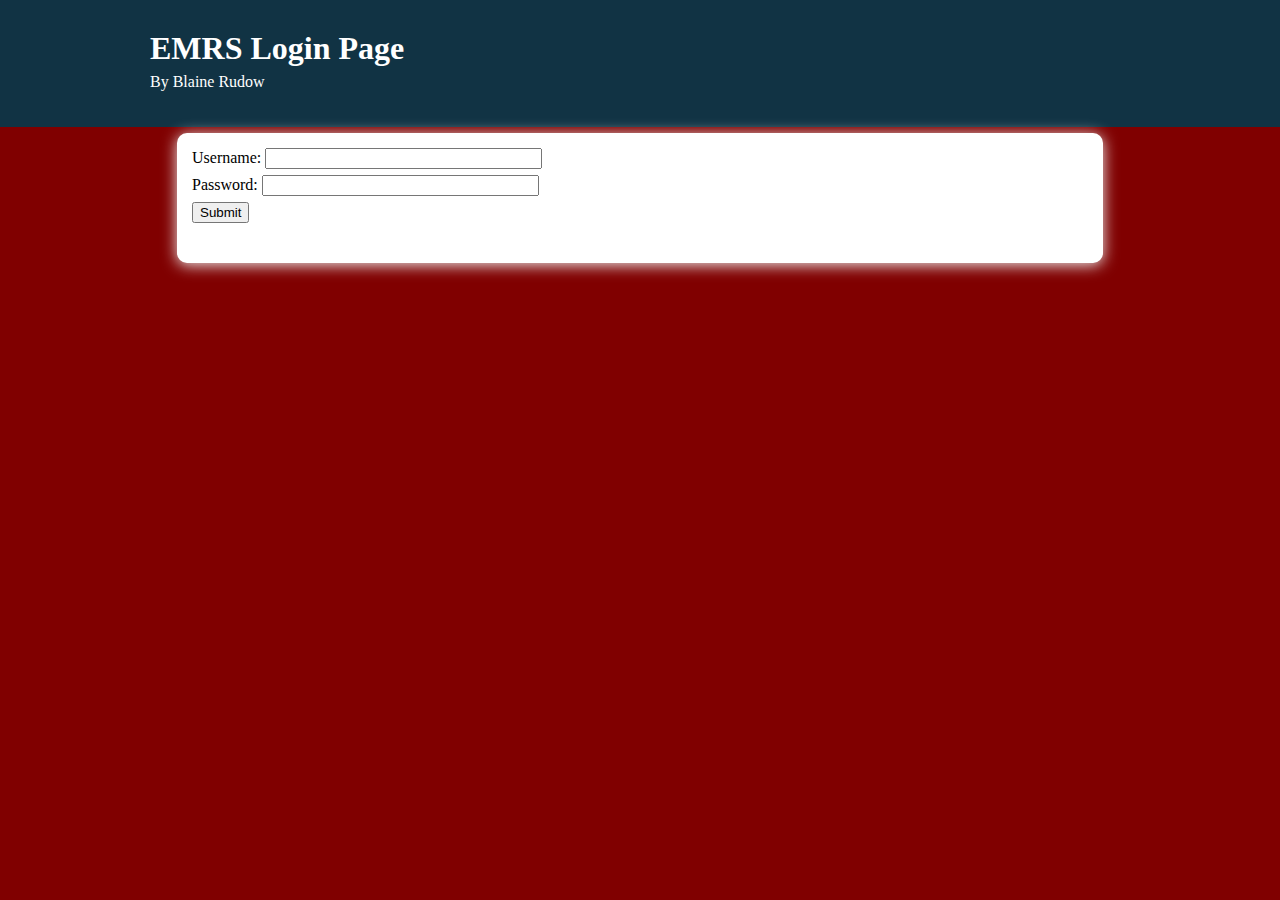
<file: Midterm Demo Project/1_code/index.html>
<!doctype html>
<!--
TITLE: index.html
AUTHOR: Blaine Rudow (BR)
DATE: 2/19/22
-->

<html lang="en">
<head>
<meta charset="UTF-8">
<link rel="stylesheet" type="text/css" href="CSS/login.css">  
<script src="http://ajax.googleapis.com/ajax/libs/jquery/1.7.0/jquery.min.js"></script>
<script src="Javascript/login.js"></script>
<title>Login Page</title>
</head>

<body>
	<header>
		<h1>EMRS Login Page</h1>
		<p>By Blaine Rudow</p>
    </header>
	<div id="cBox">
		<label>Username: <input type="text" name="username" id="uName"></input></label><br>
		<label>Password: <input type="password" name="password" id="uPass"></input></label><br>
		<button id="bLogin" type="button">Submit</button>
	</div>
</body>
</html>
</file>
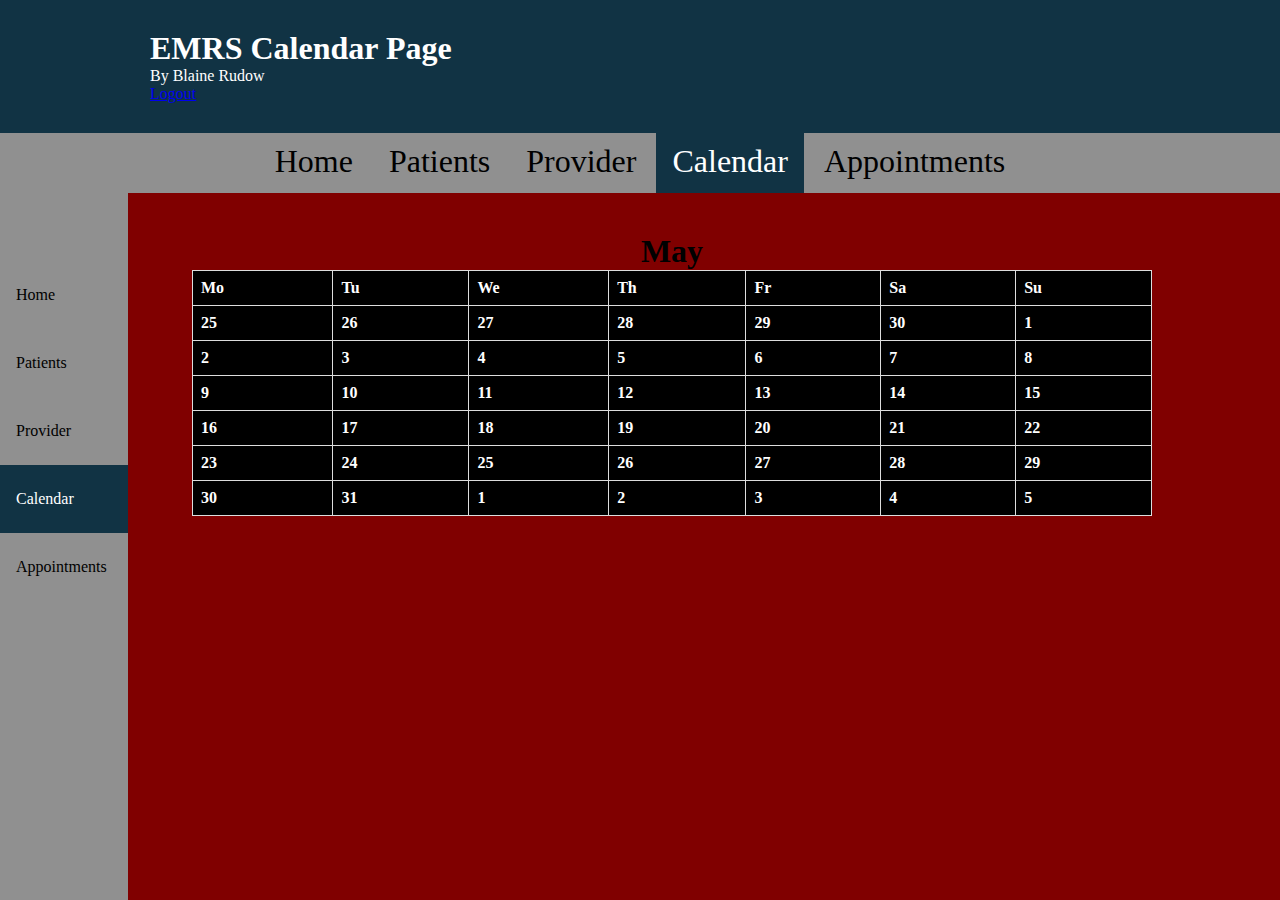
<file: 1_code/calendar.html>
<!doctype html>
<!--
TITLE: calendar.html
AUTHOR: Blaine Rudow (BR)
DATE: 2/19/22
-->

<html lang="en">
<head>
<meta charset="UTF-8">
<link rel="stylesheet" type="text/css" href="CSS/EMR.css">  
<script src="http://ajax.googleapis.com/ajax/libs/jquery/1.7.0/jquery.min.js"></script>
<title>Calendar Page</title>
</head>

<body>
	<header>
		<h1>EMRS Calendar Page</h1>
		<p>By Blaine Rudow</p>
		<a href="index.html" id="logout">Logout</a>
    </header>
	<div id="topNavBar">
		<a href="home.html">Home</a>
		<a href="patient.html">Patients</a>
		<a href="provider.html">Provider</a>
		<a class="active" href="calendar.html">Calendar</a>
		<a href="appointment.html">Appointments</a>
	</div>
	<div id="sideNavBar">
		<ul>
			<li><a href="home.html">Home</a></li>
			<li><a href="patient.html">Patients</a></li>
			<li><a href="provider.html">Provider</a></li>
			<li><a class="active" href="calendar.html">Calendar</a></li>
			<li><a href="appointment.html">Appointments</a></li>
		</ul>
	</div>
	
	<div class="container">
		<div class="calendar">
			<h1>May</h1>
			<table>
				<thead>
					<tr>
						<td>Mo</td>
						<td>Tu</td>
						<td>We</td>
						<td>Th</td>
						<td>Fr</td>
						<td>Sa</td>
						<td>Su</td>
					</tr>
				</thead>
				<tbody>
					<tr>
						<td>25</td>
						<td>26</td>
						<td>27</td>
						<td>28</td>
						<td>29</td>
						<td>30</td>
						<td>1</td>
					</tr>
					<tr>
						<td>2</td>
						<td>3</td>
						<td>4</td>
						<td>5</td>
						<td>6</td>
						<td>7</td>
						<td>8</td>
					</tr>
					<tr>
						<td>9</td>
						<td>10</td>
						<td>11</td>
						<td>12</td>
						<td>13</td>
						<td>14</td>
						<td>15</td>
					</tr>
					<tr>
						<td>16</td>
						<td>17</td>
						<td>18</td>
						<td>19</td>
						<td>20</td>
						<td>21</td>
						<td>22</td>
					</tr>
					<tr>
						<td>23</td>
						<td>24</td>
						<td>25</td>
						<td>26</td>
						<td>27</td>
						<td>28</td>
						<td>29</td>
					</tr>
					<tr>
						<td>30</td>
						<td>31</td>
						<td>1</td>
						<td>2</td>
						<td>3</td>
						<td>4</td>
						<td>5</td>
					</tr>
				</tbody>
			</table>
		</div> 
	</div> 
</body>
</html>
</file>
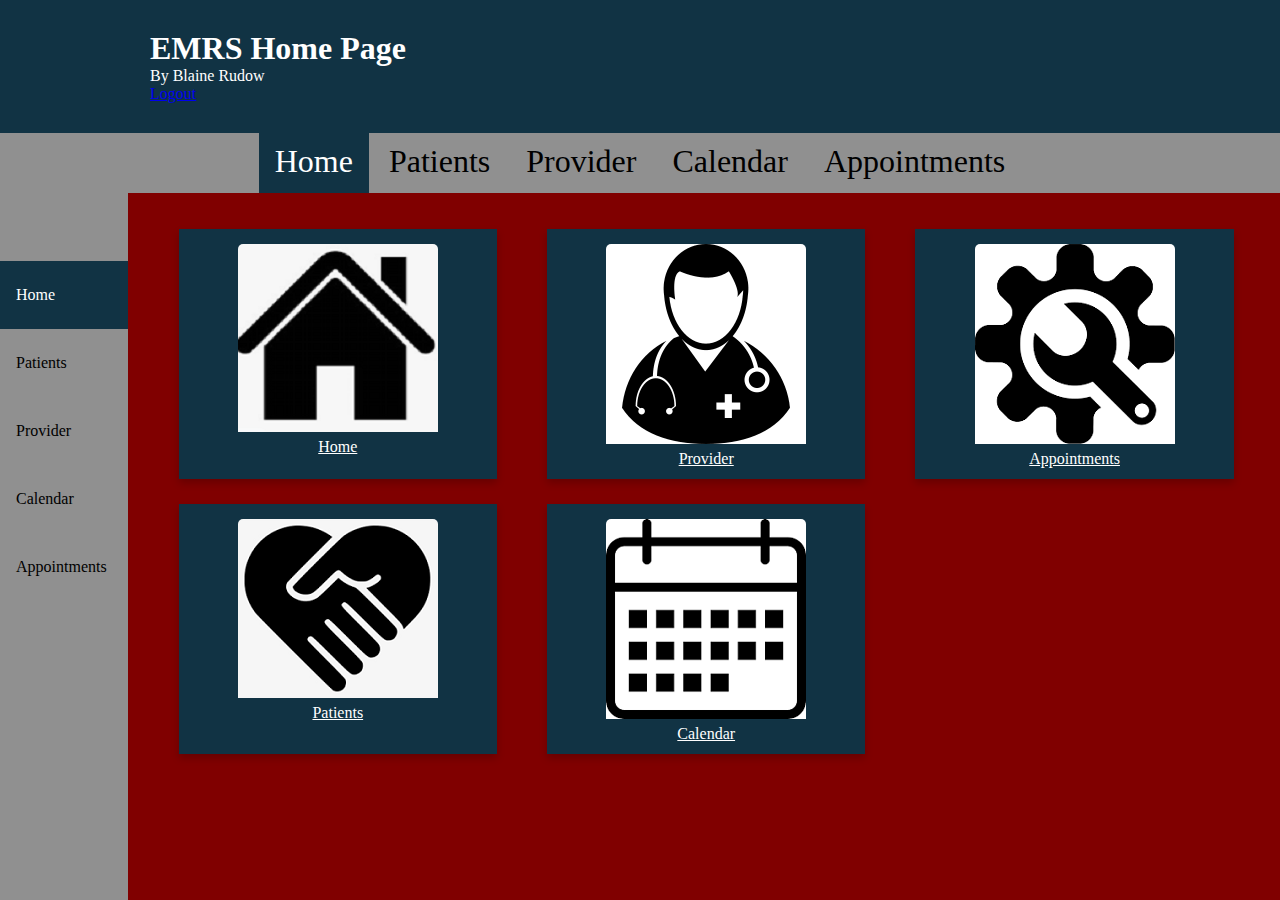
<file: 1_code/home.html>
<!doctype html>
<!--
TITLE: home.html
AUTHOR: Blaine Rudow (BR)
DATE: 2/19/22
-->

<html lang="en">
<head>
<meta charset="UTF-8">
<link rel="stylesheet" type="text/css" href="CSS/EMR.css">  
<script src="http://ajax.googleapis.com/ajax/libs/jquery/1.7.0/jquery.min.js"></script>
<title>Home Page</title>
</head>

<body>
	<header>
		<h1>EMRS Home Page</h1>
		<p>By Blaine Rudow</p>
		<a href="index.html" id="logout">Logout</a>
    </header>
	<div id="topNavBar">
		<a class="active" href="#home">Home</a>
		<a href="patient.html">Patients</a>
		<a href="provider.html">Provider</a>
		<a href="calendar.html">Calendar</a>
		<a href="appointment.html">Appointments</a>
	</div>
	<div id="sideNavBar">
	 <ul>
		<li><a class="active" href="#home">Home</a></li>
		<li><a href="patient.html">Patients</a></li>
		<li><a href="provider.html">Provider</a></li>
		<li><a href="calendar.html">Calendar</a></li>
		<li><a href="appointment.html">Appointments</a></li>
	 </ul>
	</div>
	<div id="main">
		<div id="homeRow1">
			<div id="homeColumn1">
				<div class="card">
					<a href="home.html"><img src="Images/homeIcon.png" alt="Home" ></a>
					<div class="homeContainer">
						<a class="active" href="#home">Home</a>
					</div>
				</div>
				
				<div class="card">
					<a href="patient.html"><img src="Images/patientsIcon.png" alt="Patients" ></a>
					<div class="homeContainer">
						<a href="patient.html">Patients</a>
					</div>
				</div>
			</div>	
			<div id="homeColumn2">
				<div class="card">
					<a href="provider.html"><img src="Images/providerIcon.png" alt="Provider" ></a>
					<div class="homeContainer">
						<a href="provider.html">Provider</a>
					</div>
				</div>
				
				<div class="card">
					<a href="calendar.html"><img src="Images/calendarIcon.png" alt="Calendar" ></a>
					<div class="homeContainer">
						<a href="calendar.html">Calendar</a>
					</div>
				</div>
			</div>
			<div id="homeColumn3">
				<div class="card">
					<a href="appointment.html"><img src="Images/settingsIcon.png" alt="appointment"></a>
					<div class="homeContainer">
						<a href="appointment.html">Appointments</a>
					</div>
				</div>
			</div>
		</div>
	</div>
</body>
</html>
</file>
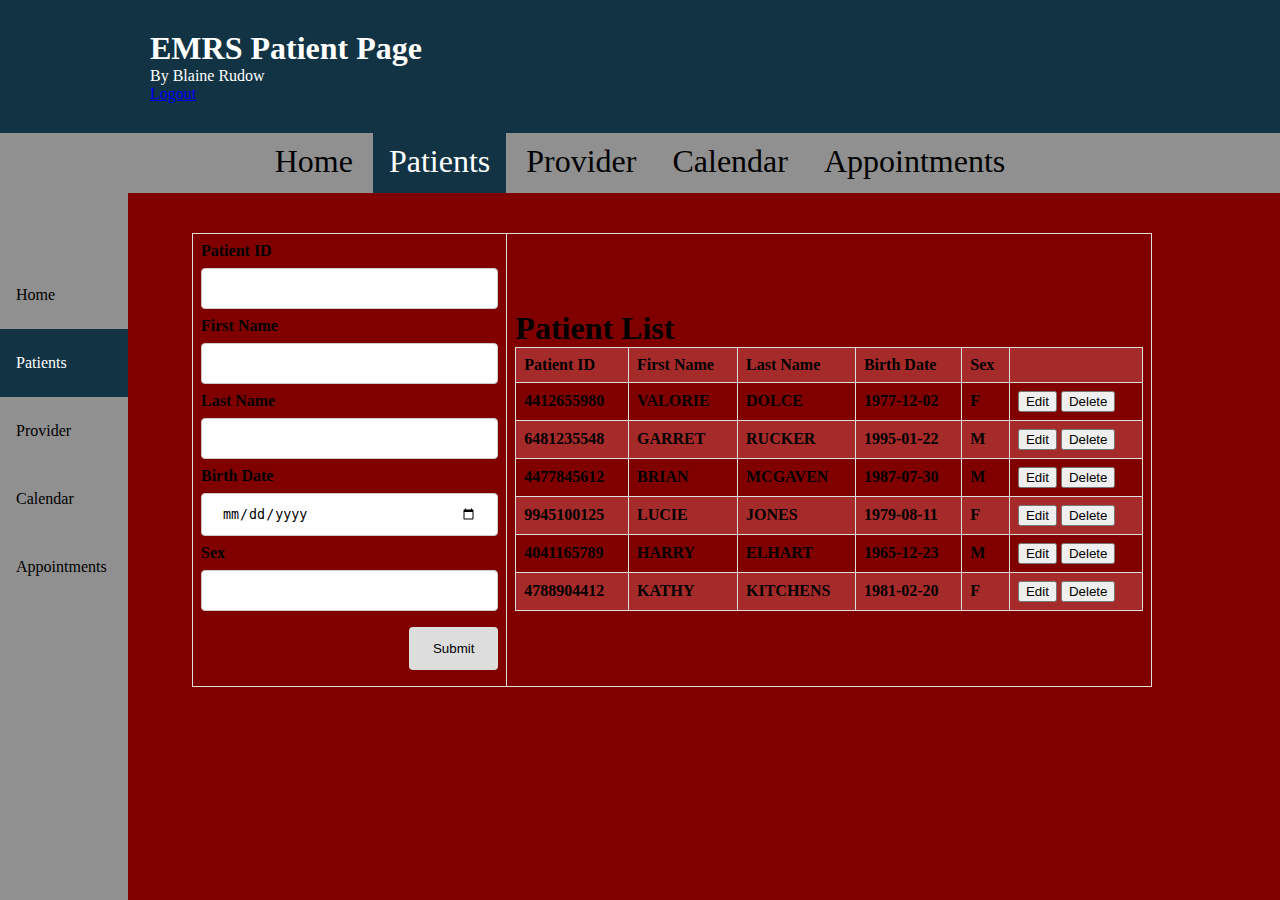
<file: 1_code/patient.html>
<!doctype html>
<!--
TITLE: patient.html
AUTHOR: Blaine Rudow (BR)
DATE: 2/19/22
-->

<html lang="en">
<head>
<meta charset="UTF-8">
<link rel="stylesheet" type="text/css" href="CSS/EMR.css">  
<script src="http://ajax.googleapis.com/ajax/libs/jquery/1.7.0/jquery.min.js"></script>
<title>Patient Page</title>
</head>

<body>
	<header>
		<h1>EMRS Patient Page</h1>
		<p>By Blaine Rudow</p>
		<a href="index.html" id="logout">Logout</a>
    </header>
	<div id="topNavBar">
		<a href="home.html">Home</a>
		<a class="active" href="patient.html">Patients</a>
		<a href="provider.html">Provider</a>
		<a href="calendar.html">Calendar</a>
		<a href="appointment.html">Appointments</a>
	</div>
	<div id="sideNavBar">
		<ul>
			<li><a  href="home.html">Home</a></li>
			<li><a class="active" href="patient.html">Patients</a></li>
			<li><a href="provider.html">Provider</a></li>
			<li><a href="calendar.html">Calendar</a></li>
			<li><a href="appointment.html">Appointments</a></li>
		</ul>
	</div>
	<div id="patientMain">
		<table id="patientTable">
			<td id="inputTD">
				<form onsubmit="event.preventDefault();onFormSubmit();" autocomplete="off">
					<div>
						<label>Patient ID</label>
						<input type="text" name="PatientID" id="patientID">
					</div>
					<div>
						<label>First Name</label>
						<input type="text" name="FirstName" id="firstName">
					</div>
					<div>
						<label>Last Name</label>
						<input type="text" name="lastName" id="lastName">
					</div>
					<div>
						<label>Birth Date</label>
						<input type="date" name="BirthDate" id="birthDate">
					</div>
					<div>
						<label>Sex</label>
						<input type="text" name="Sex" id="sex">
					</div>
					<div class="form-action-buttons">
						<input type="submit" value="Submit">
					</div>
				</form>
			</td>
			<td id="outputTD">
				<h1>Patient List</h1>
				<table class="list" id="patientList">
					<thead>
						<tr>
							<th>Patient ID</th>
							<th>First Name</th>
							<th>Last Name</th>
							<th>Birth Date</th>
							<th>Sex</th>
							<th></th>
						</tr>
					</thead>
					<tbody>
						<tr>
							<td>4412655980</td>
							<td>VALORIE</td>
							<td>DOLCE</td>
							<td>1977-12-02</td>
							<td>F</td>
							<td>
								<button onclick="onEdit(this)">Edit</button> 
								<button onclick="onDelete(this)">Delete</button>
							</td>
						</tr>
						<tr>
							<td>6481235548</td>
							<td>GARRET</td>
							<td>RUCKER</td>
							<td>1995-01-22</td>
							<td>M</td>
							<td>
								<button onclick="onEdit(this)">Edit</button> 
								<button onclick="onDelete(this)">Delete</button>
							</td>
						</tr>
						<tr>
							<td>4477845612</td>
							<td>BRIAN</td>
							<td>MCGAVEN</td>
							<td>1987-07-30</td>
							<td>M</td>
							<td>
								<button onclick="onEdit(this)">Edit</button> 
								<button onclick="onDelete(this)">Delete</button>
							</td>
						</tr>
						<tr>
							<td>9945100125</td>
							<td>LUCIE</td>
							<td>JONES</td>
							<td>1979-08-11</td>
							<td>F</td>
							<td>
								<button onclick="onEdit(this)">Edit</button> 
								<button onclick="onDelete(this)">Delete</button>
							</td>
						</tr>
						<tr>
							<td>4041165789</td>
							<td>HARRY</td>
							<td>ELHART</td>
							<td>1965-12-23</td>
							<td>M</td>
							<td>
								<button onclick="onEdit(this)">Edit</button> 
								<button onclick="onDelete(this)">Delete</button>
							</td>
						</tr>
						<tr>
							<td>4788904412</td>
							<td>KATHY</td>
							<td>KITCHENS</td>
							<td>1981-02-20</td>
							<td>F</td>
							<td>
								<button onclick="onEdit(this)">Edit</button> 
								<button onclick="onDelete(this)">Delete</button>
							</td>
						</tr>
					</tbody>
				</table>
			</td>
		</table>
	</div>
	<script src="Javascript/patient.js"></script>
</body>
</html>
</file>
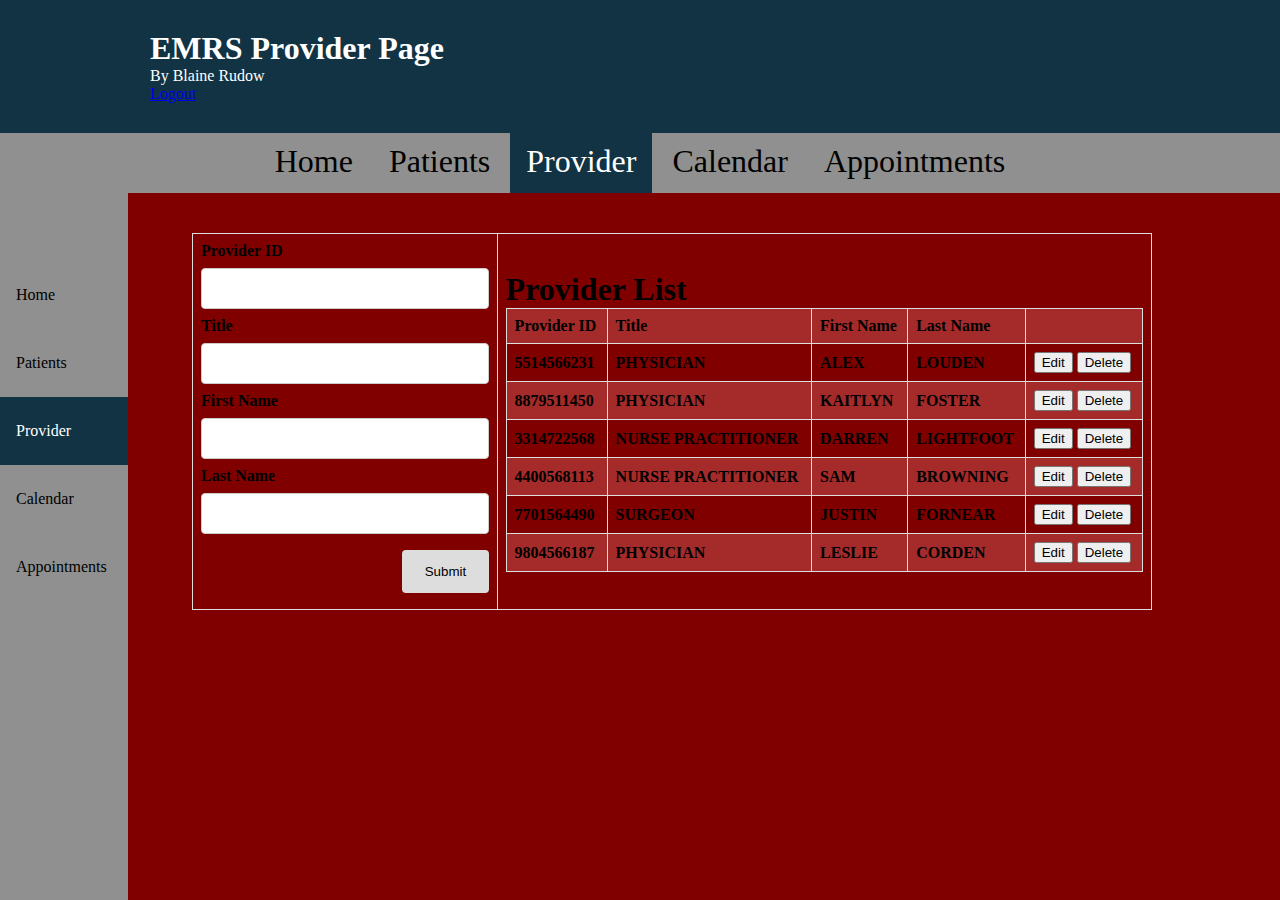
<file: 1_code/provider.html>
<!doctype html>
<!--
TITLE: provider.html
AUTHOR: Blaine Rudow (BR)
DATE: 2/19/22
-->

<html lang="en">
<head>
<meta charset="UTF-8">
<link rel="stylesheet" type="text/css" href="CSS/EMR.css">  
<script src="http://ajax.googleapis.com/ajax/libs/jquery/1.7.0/jquery.min.js"></script>

<title>EMRS Provider Page</title>
</head>

<body>
	<header>
		<h1>EMRS Provider Page</h1>
		<p>By Blaine Rudow</p>
		<a href="index.html" id="logout">Logout</a>
    </header>
	<div id="topNavBar">
		<a href="home.html">Home</a>
		<a href="patient.html">Patients</a>
		<a class="active" href="#provider">Provider</a>
		<a href="calendar.html">Calendar</a>
		<a href="appointment.html">Appointments</a>
	</div>
	<div id="sideNavBar">
		<ul>
			<li><a href="home.html">Home</a></li>
			<li><a href="patient.html">Patients</a></li>
			<li><a class="active" href="#provider">Provider</a></li>
			<li><a href="calendar.html">Calendar</a></li>
			<li><a href="appointment.html">Appointments</a></li>
		</ul>
	</div>
	
	<div id="providerMain">
		<table id="providerTable">
			<td id="inputTD">
				<form onsubmit="event.preventDefault();onFormSubmit();" autocomplete="off">
					<div>
						<label>Provider ID</label>
						<input type="text" name="Provider ID" id="providerID">
					</div>
					<div>
						<label>Title</label>
						<input type="text" name="Title" id="title">
					</div>
					<div>
						<label>First Name</label>
						<input type="text" name="FirstName" id="firstName">
					</div>
					<div>
						<label>Last Name</label>
						<input type="text" name="lastName" id="lastName">
					</div>
					<div class="form-action-buttons">
						<input type="submit" value="Submit">
					</div>
				</form>
			</td>
			<td id="outputTD">
				<h1>Provider List</h1>
				<table class="list" id="patientList">
					<thead>
						<tr>
							<th>Provider ID</th>
							<th>Title</th>
							<th>First Name</th>
							<th>Last Name</th>
							<th></th>
						</tr>
					</thead>
					<tbody>
						<tr>
							<td>5514566231</td>
							<td>PHYSICIAN</td>
							<td>ALEX</td>
							<td>LOUDEN</td>
							<td>
								<button onclick="onEdit(this)">Edit</button> 
								<button onclick="onDelete(this)">Delete</button>
							</td>
						</tr>
						<tr>
							<td>8879511450</td>
							<td>PHYSICIAN</td>
							<td>KAITLYN</td>
							<td>FOSTER</td>
							<td>
								<button onclick="onEdit(this)">Edit</button> 
								<button onclick="onDelete(this)">Delete</button>
							</td>
						</tr>
						<tr>
							<td>3314722568</td>
							<td>NURSE PRACTITIONER</td>
							<td>DARREN</td>
							<td>LIGHTFOOT</td>
							<td>
								<button onclick="onEdit(this)">Edit</button> 
								<button onclick="onDelete(this)">Delete</button>
							</td>
						</tr>
						<tr>
							<td>4400568113</td>
							<td>NURSE PRACTITIONER</td>
							<td>SAM</td>
							<td>BROWNING</td>
							<td>
								<button onclick="onEdit(this)">Edit</button> 
								<button onclick="onDelete(this)">Delete</button>
							</td>
						</tr>
						<tr>
							<td>7701564490</td>
							<td>SURGEON</td>
							<td>JUSTIN</td>
							<td>FORNEAR</td>
							<td>
								<button onclick="onEdit(this)">Edit</button> 
								<button onclick="onDelete(this)">Delete</button>
							</td>
						</tr>
						<tr>
							<td>9804566187</td>
							<td>PHYSICIAN</td>
							<td>LESLIE</td>
							<td>CORDEN</td>
							<td>
								<button onclick="onEdit(this)">Edit</button> 
								<button onclick="onDelete(this)">Delete</button>
							</td>
						</tr>
					</tbody>
				</table>
			</td>
		</table>
	</div>
	<script src="Javascript/provider.js"></script>
</body>
</html>
</file>
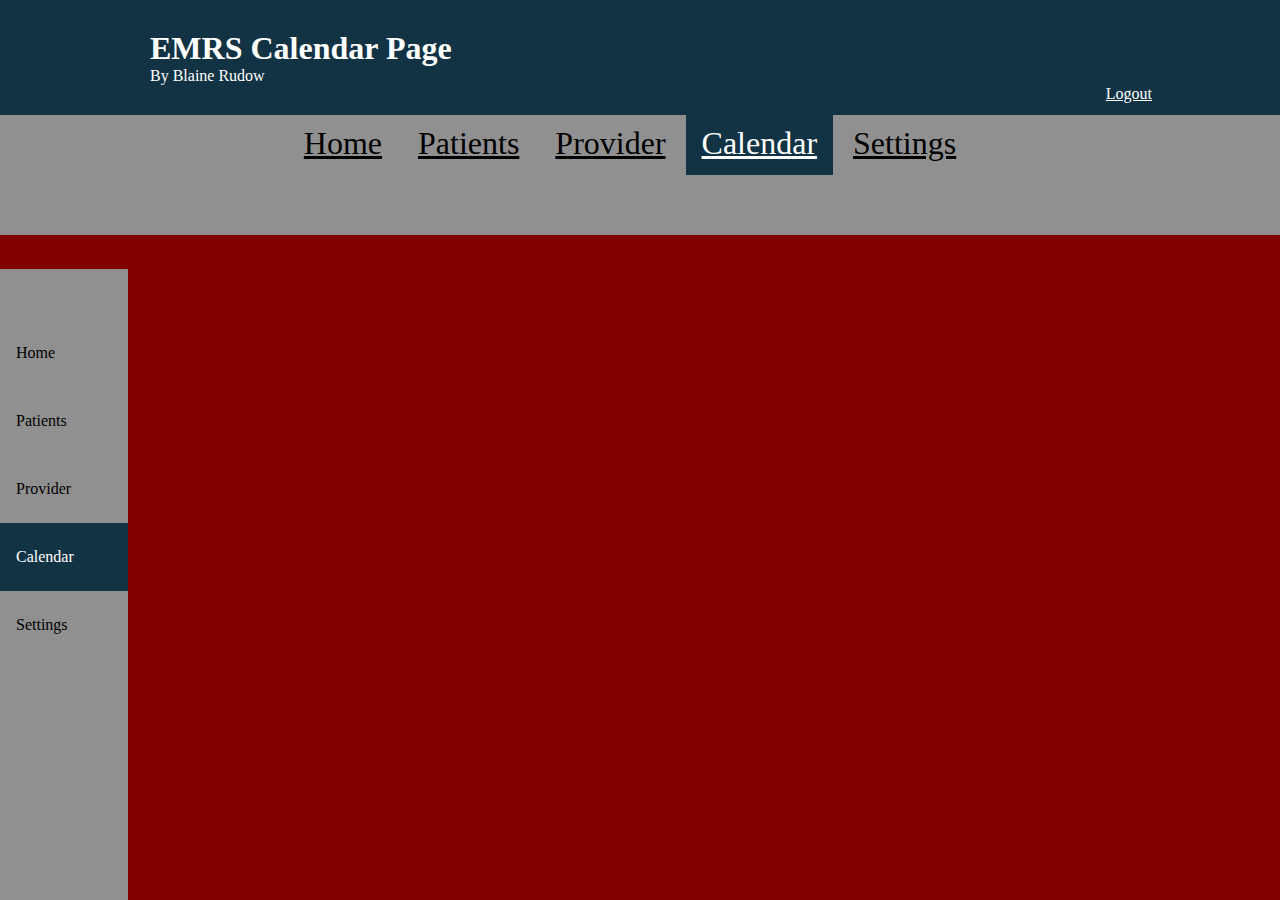
<file: Midterm Demo Project/1_code/calendar.html>
<!doctype html>
<!--
TITLE: calendar.html
AUTHOR: Blaine Rudow (BR)
DATE: 2/19/22
-->

<html lang="en">
<head>
<meta charset="UTF-8">
<link rel="stylesheet" type="text/css" href="CSS/calendar.css">  
<script src="http://ajax.googleapis.com/ajax/libs/jquery/1.7.0/jquery.min.js"></script>
<script src="Javascript/home.js"></script>
<title>Calendar Page</title>
</head>

<body>
	<header>
		<h1>EMRS Calendar Page</h1>
		<p>By Blaine Rudow</p>
		<a href="index.html" id="logout">Logout</a>
    </header>
	<div id="topNavBar">
		<a href="home.html">Home</a>
		<a href="patient.html">Patients</a>
		<a href="provider.html">Provider</a>
		<a class="active" href="calendar.html">Calendar</a>
		<a href="settings.html">Settings</a>
	</div>
	<div id="sideNavBar">
	 <ul>
		<li><a href="home.html">Home</a></li>
		<li><a href="patient.html">Patients</a></li>
		<li><a href="provider.html">Provider</a></li>
		<li><a class="active" href="calendar.html">Calendar</a></li>
		<li><a href="settings.html">Settings</a></li>
	 </ul>
	</div>
</body>
</html>
</file>
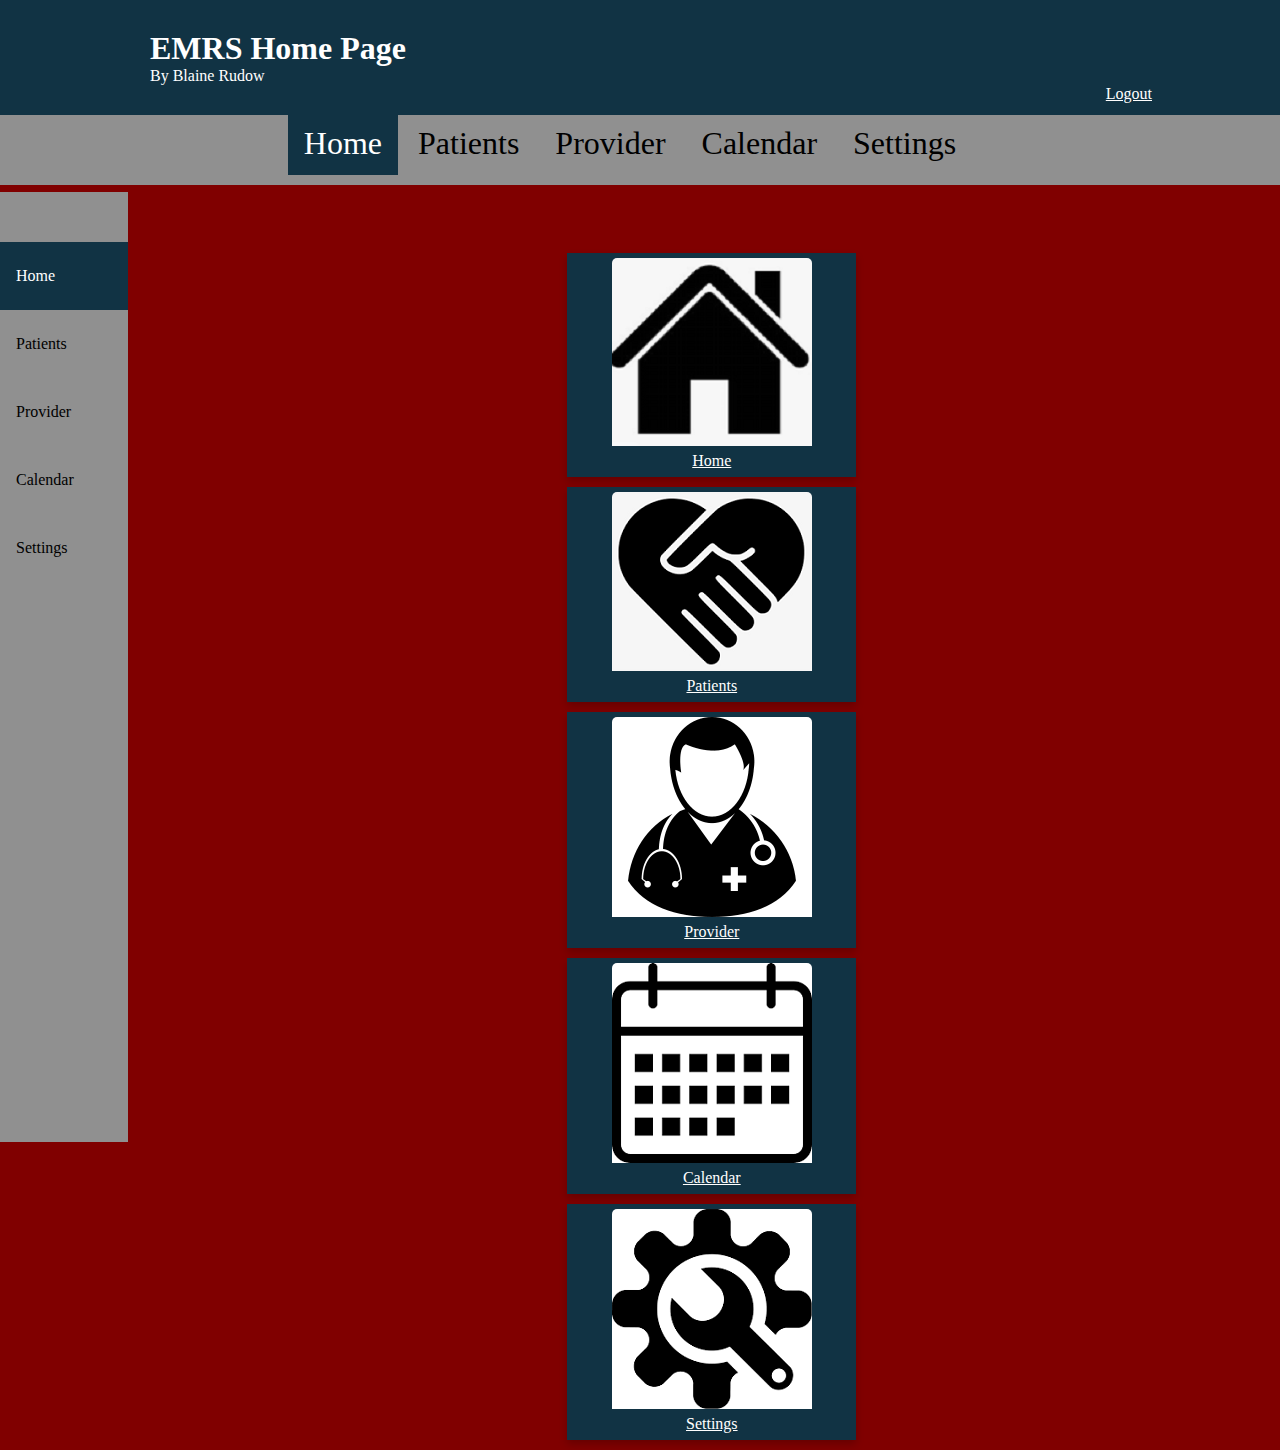
<file: Midterm Demo Project/1_code/home.html>
<!doctype html>
<!--
TITLE: home.html
AUTHOR: Blaine Rudow (BR)
DATE: 2/19/22
-->

<html lang="en">
<head>
<meta charset="UTF-8">
<link rel="stylesheet" type="text/css" href="CSS/home.css">  
<script src="http://ajax.googleapis.com/ajax/libs/jquery/1.7.0/jquery.min.js"></script>
<script src="Javascript/home.js"></script>
<title>Home Page</title>
</head>

<body>
	<header>
		<h1>EMRS Home Page</h1>
		<p>By Blaine Rudow</p>
		<a href="index.html" id="logout">Logout</a>
    </header>
	<div id="topNavBar">
		<a class="active" href="#home">Home</a>
		<a href="patient.html">Patients</a>
		<a href="provider.html">Provider</a>
		<a href="calendar.html">Calendar</a>
		<a href="settings.html">Settings</a>
	</div>
	<div id="sideNavBar">
	 <ul>
		<li><a class="active" href="#home">Home</a></li>
		<li><a href="patient.html">Patients</a></li>
		<li><a href="provider.html">Provider</a></li>
		<li><a href="calendar.html">Calendar</a></li>
		<li><a href="settings.html">Settings</a></li>
	 </ul>
	</div>
	<div id="main">
	
		<div class="card">
			<a href="home.html"><img src="Images/homeIcon.png" alt="Home" ></a>
			<div class="container">
				<a class="active" href="#home">Home</a>
			</div>
		</div>
		
		<div class="card">
			<a href="patient.html"><img src="Images/patientsIcon.png" alt="Patients" ></a>
			<div class="container">
				<a href="patient.html">Patients</a>
			</div>
		</div>
		
		<div class="card">
			<a href="provider.html"><img src="Images/providerIcon.png" alt="Provider" ></a>
			<div class="container">
				<a href="provider.html">Provider</a>
			</div>
		</div>
		
		<div class="card">
			<a href="calendar.html"><img src="Images/calendarIcon.png" alt="Calendar" ></a>
			<div class="container">
				<a href="calendar.html">Calendar</a>
			</div>
		</div>
		
		<div class="card">
			<a href="settings.html"><img src="Images/settingsIcon.png" alt="Settings"></a>
			<div class="container">
				<a href="settings.html">Settings</a>
			</div>
		</div>
	</div>
</body>
</html>
</file>
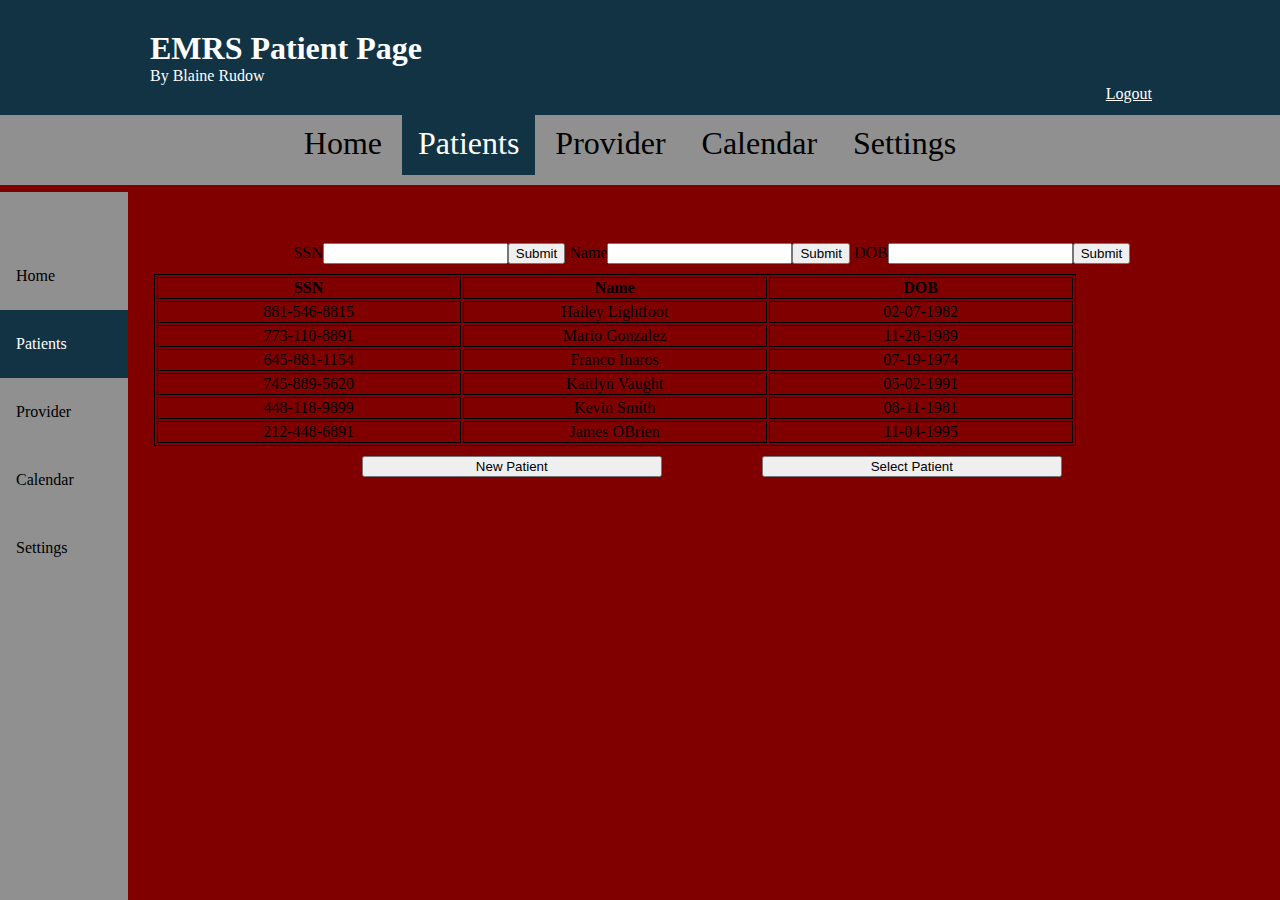
<file: Midterm Demo Project/1_code/patient.html>
<!doctype html>
<!--
TITLE: patient.html
AUTHOR: Blaine Rudow (BR)
DATE: 2/19/22
-->

<html lang="en">
<head>
<meta charset="UTF-8">
<link rel="stylesheet" type="text/css" href="CSS/patient.css">  
<script src="http://ajax.googleapis.com/ajax/libs/jquery/1.7.0/jquery.min.js"></script>
<script src="Javascript/home.js"></script>
<title>Patient Page</title>
</head>

<body>
	<header>
		<h1>EMRS Patient Page</h1>
		<p>By Blaine Rudow</p>
		<a href="index.html" id="logout">Logout</a>
    </header>
	<div id="topNavBar">
		<a href="home.html">Home</a>
		<a class="active" href="patient.html">Patients</a>
		<a href="provider.html">Provider</a>
		<a href="calendar.html">Calendar</a>
		<a href="settings.html">Settings</a>
	</div>
	<div id="sideNavBar">
		<ul>
			<li><a  href="home.html">Home</a></li>
			<li><a class="active" href="patient.html">Patients</a></li>
			<li><a href="provider.html">Provider</a></li>
			<li><a href="calendar.html">Calendar</a></li>
			<li><a href="settings.html">Settings</a></li>
		</ul>
	</div>
	<div id="main">
		<form>
			<label>SSN<input type="text"></input></label><input type="submit"></input>
			<label>Name<input type="text"></input></label><input type="submit"></input>
			<label>DOB<input type="text"></input></label><input type="submit"></input>
		</form>
		
		<table>
			<tr>
				<th>SSN</th>
				<th>Name</th>
				<th>DOB</th>
			</tr>
			<tr>
				<td>881-546-8815</td>
				<td>Hailey Lightfoot</td>
				<td>02-07-1982</td>
				
			</tr>
			<tr>
				<td>773-110-8891</td>
				<td>Mario Gonzalez</td>
				<td>11-28-1989</td>
			</tr>
			<tr>
				<td>645-881-1154</td>
				<td>Franco Inaros</td>
				<td>07-19-1974</td>
			</tr>
			<tr>
				<td>745-889-5620</td>
				<td>Kaitlyn Vaught</td>
				<td>05-02-1991</td>
			</tr>
			<tr>
				<td>448-118-9899</td>
				<td>Kevin Smith</td>
				<td>08-11-1981</td>
			</tr>
			<tr>
				<td>212-448-6891</td>
				<td>James OBrien</td>
				<td>11-04-1995</td>
			</tr>
		</table>
		
		<button>New Patient</input>
		<button>Select Patient</input>
	</div>
</body>
</html>
</file>
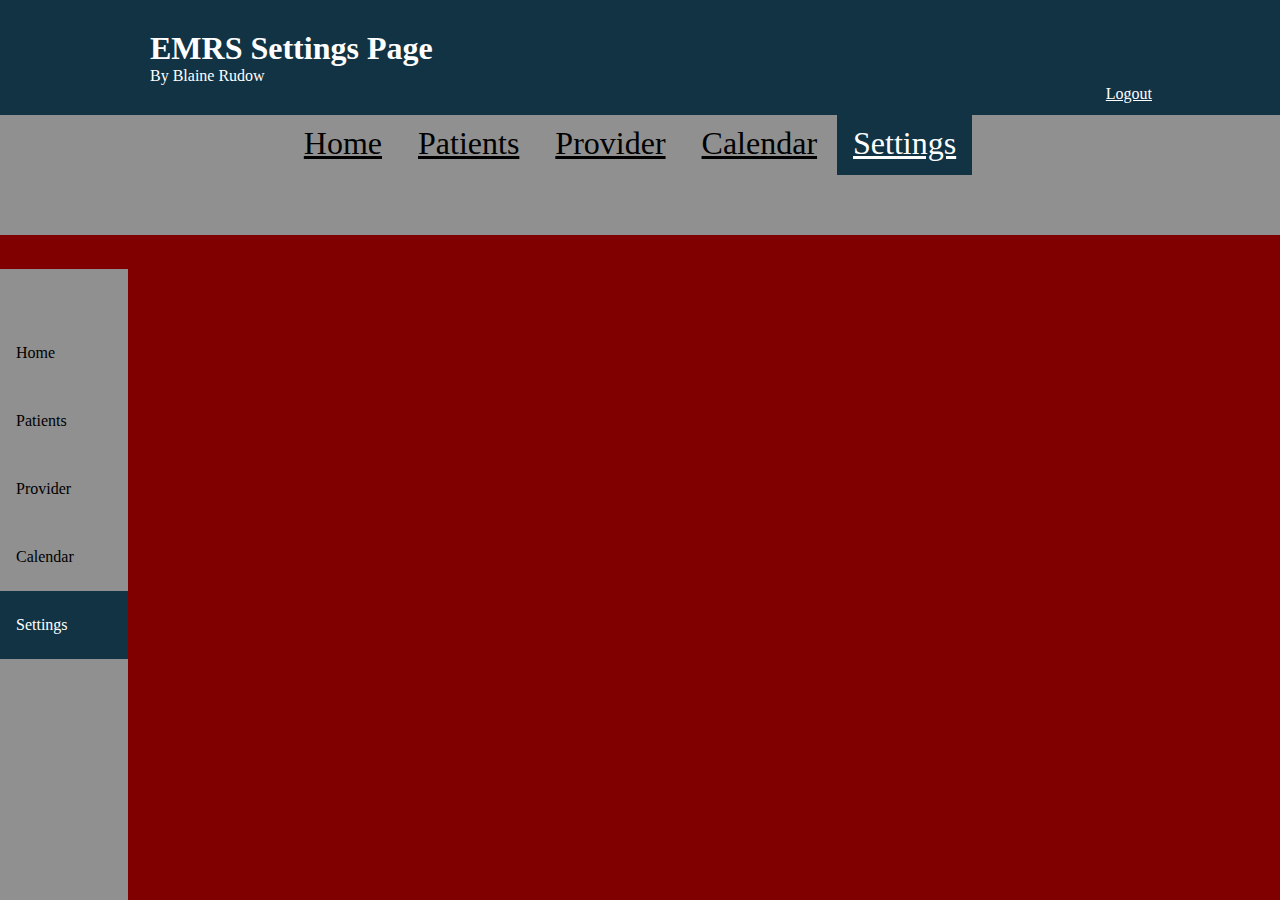
<file: Midterm Demo Project/1_code/settings.html>
<!doctype html>
<!--
TITLE: settings.html
AUTHOR: Blaine Rudow (BR)
DATE: 2/19/22
-->

<html lang="en">
<head>
<meta charset="UTF-8">
<link rel="stylesheet" type="text/css" href="CSS/settings.css">  
<script src="http://ajax.googleapis.com/ajax/libs/jquery/1.7.0/jquery.min.js"></script>
<script src="Javascript/home.js"></script>
<title>Settings Page</title>
</head>

<body>
	<header>
		<h1>EMRS Settings Page</h1>
		<p>By Blaine Rudow</p>
		<a href="index.html" id="logout">Logout</a>
    </header>
	<div id="topNavBar">
		<a href="home.html">Home</a>
		<a href="patient.html">Patients</a>
		<a href="provider.html">Provider</a>
		<a href="calendar.html">Calendar</a>
		<a class="active" href="settings.html">Settings</a>
	</div>
	<div id="sideNavBar">
	 <ul>
		<li><a href="home.html">Home</a></li>
		<li><a href="patient.html">Patients</a></li>
		<li><a href="provider.html">Provider</a></li>
		<li><a href="calendar.html">Calendar</a></li>
		<li><a class="active" href="settings.html">Settings</a></li>
	 </ul>
	</div>
</body>
</html>
</file>
<file: Midterm Demo Project/1_code/CSS/login.css>
/* 
TITLE: login.css
AUTHOR: Blaine Rudow
DATE: 2/19/22
*/
*{
	margin:0 0 6px;
}
header{
	text-align:left;
	color:white;
	background-color:#134;
	padding:30px 150px;
}
body {
	background-color: #800000;	
}
input{
	width: 30%;
}

button:hover {
  opacity: 0.8;
}

#cBox{			
	width: 70%;
	margin: 0 auto;
	box-shadow: 0 2px 15px #EEE;
	min-height: 100px;
	padding: 15px;
	border-radius: 10px;
	background-color: white;
}
</file>
<file: 1_code/CSS/EMR.css>
/* 
TITLE: home.css
AUTHOR: Blaine Rudow
DATE: 2/19/22
*/
*{
	margin:0 0 0px;
}
header{
	text-align:left;
	color:white;
	background-color:#134;
	padding:30px 150px;
}
body {
	background-color: #800000;	
}
/* Top Nav Bar --------------------------------------------------*/
#topNavBar{
	width: 100%;
	min-height: 50px;
	padding-top: 10px; 
	background-color: #909090;
	text-align: center;	
	position: absolute;
	right: 0px;
}
#topNavBar a {
	color: black;
	text-align: center;
	padding: 14px 16px;
	width: 100%;
	font-size: 200%;
	text-decoration: none;
  
}
#topNavBar a:hover {
  background-color: #555;
  color: white;
}
#topNavBar a.active {
  background-color: #134;
  color: white;
}
/* Top Nav Bar End--------------------------------------------------*/

/* Side Nav Bar--------------------------------------------------*/
#sideNavBar {
	padding-top: 0%;	
}
#sideNavBar ul{
	list-style-type: none;
	margin: 0;
	padding: 0;
	width: 10%;
	background-color: #909090;
	height: 100%; /* Full height */
	position: fixed; /* Make it stick, even on scroll */
	overflow: auto;
	padding-top: 10%;
}
li a {
  display: block;
  color: #000;
  padding: 25px 16px;
  text-decoration: none;
}
li a:hover {
  background-color: #555;
  color: white;
}
#sideNavBar a.active {
  background-color: #134;
  color: white;
}
/* Side Nav Bar End--------------------------------------------------*/


/*----------------Home Page------------------------------------------*/
#main{
	padding-top: 4%;
	padding-left: 12%;
	text-align: center;
	margin-right: 10px;	
}
.card {
  /* Add shadows to create the "card" effect */
  margin: 25px;
  box-shadow: 0 4px 8px 0 rgba(0,0,0,0.2);
  transition: 0.3s;
  background-color: #134;
  padding: 5px;
  color: white;
  height: 240px;
  min-width: 240px;
  margin-bottom: 0;
}
#homeColumn1, #homeColumn2, #homeColumn3{
	float: left; 
	width: 33%;
	min-width: 240px;
	margin-top: 20px;
}
/* On mouse-over, add a deeper shadow */
.card:hover {
  box-shadow: 0 8px 16px 0 rgba(0,0,0,0.2);
}

/* Add some padding inside the card container */
.homeContainer {
  padding: 2px 16px;
}
.card a{
	color: white;
}
.card img{
	border-radius: 5px 5px 0 0;
	margin-top: 10px;
}
/*----------------End Home Page------------------------------------------*/


/* ----------------Patients CSS----------------------------------------- */
table, th, td {
	border: 1px solid;
}
input{
	margin-bottom:10px;
}
button:hover{
	background-color: blue;
	color: white;
}
#patientMain{
	margin-left: 15%;
	margin-top: 100px;
	margin-right: 10%;
}
body > table{
	width: 80%;
}
table{
	border-collapse: collapse;
}
table.list{
	width: 100%;
}
td, th{
	border: 1px solid #dddddd;
	text-align: left;
	padding: 8px;
	font-weight: bold;
}
tr:nth-child(even),table.list thead>tr{
	background-color: #A52A2A;
}
input[type=text], input[type=number], input[type=date] {
	width: 100%;
	padding: 12px 20px;
	margin: 8px 0;
	display: inline-block;
	border: 1px solid #ccc;
	border-radius: 4px;
	box-sizing: border-box;
}
input[type=submit]{
	width: 30%;
	background-color: #ddd;
	color: black;
	padding:14px 20px;
	margin: 8px 0;
	border: none;
	border-radius: 4px;
	cursor: pointer;
}
input[type=submit]:hover {
	background-color: blue;
	color: white;
}
form div.form-action-buttons{
	text-align: right;
}
#employeeList{
	width: 100%;
}
#inputTD{
	width: 400px;
	min-width: 250px;
}
#outputTD{
	width: 1000px;
	min-width: 100%;
}
/*---------------------------------------- End Patients CSS-------------------------------- */


/*------------------------------- Provider CSS ---------------------------------------------*/
#providerMain{
	margin-left: 15%;
	margin-top: 100px;
	margin-right: 10%;
}
/*------------------------------- End Provider CSS------------------------------------------- */

/*------------------------------- Calendar CSS ---------------------------------------------*/
.container{
	margin-left: 15%;
	margin-top: 100px;
	margin-right: 10%;
}
.calendar h1{
	text-align: center;	
}
.calendar td{
	width: 1000px;
	background-color: black;
	color: white;
}
/*------------------------------- End Calendar CSS------------------------------------------- */

/*------------------------------- Appointment CSS ---------------------------------------------*/
#appointmentMain{
	margin-left: 15%;
	margin-top: 100px;
	margin-right: 10%;
}
/*------------------------------- End Appointment CSS------------------------------------------- */
</file>
<file: Midterm Demo Project/1_code/CSS/calendar.css>
/* 
TITLE: home.css
AUTHOR: Blaine Rudow
DATE: 2/19/22
*/
*{
	margin:0 0 0px;
}
header{
	text-align:left;
	color:white;
	background-color:#134;
	padding:30px 150px;
}
body {
	background-color: #800000;	
}
#topNavBar{
	width: 100%;
	min-height: 100px;
	padding: 10px;
	background-color: #909090;
	text-align: center;	
	position: absolute;
	right: 0px;
}
#topNavBar a {
	color: black;
	text-align: center;
	padding: 14px 16px;
	width: 100%;
	font-size: 200%;
  
}
#topNavBar a:hover {
  background-color: #555;
  color: white;
}
#topNavBar a.active {
  background-color: #134;
  color: white;
}
#logout{
	position: absolute;
	right: 10%;
	color: white;
}



#sideNavBar {
	padding-top: 12%;
}
#sideNavBar ul{
	list-style-type: none;
	margin: 0;
	padding: 0;
	width: 10%;
	background-color: #909090;
	height: 100%; /* Full height */
	position: fixed; /* Make it stick, even on scroll */
	overflow: auto;
	padding-top: 50px;
}
li a {
  display: block;
  color: #000;
  padding: 25px 16px;
  text-decoration: none;
}
li a:hover {
  background-color: #555;
  color: white;
}
#sideNavBar a.active {
  background-color: #134;
  color: white;
}
</file>
<file: Midterm Demo Project/1_code/CSS/home.css>
/* 
TITLE: home.css
AUTHOR: Blaine Rudow
DATE: 2/19/22
*/
*{
	margin:0 0 0px;
}
header{
	text-align:left;
	color:white;
	background-color:#134;
	padding:30px 150px;
}
body {
	background-color: #800000;	
}
#topNavBar{
	width: 100%;
	min-height: 50px;
	padding: 10px;
	background-color: #909090;
	text-align: center;	
	position: absolute;
	right: 0px;
}
#topNavBar a {
	color: black;
	text-align: center;
	padding: 14px 16px;
	width: 100%;
	font-size: 200%;
	text-decoration: none;
  
}
#topNavBar a:hover {
  background-color: #555;
  color: white;
}
#topNavBar a.active {
  background-color: #134;
  color: white;
}
#logout{
	position: absolute;
	right: 10%;
	color: white;
}

#sideNavBar {
	padding-top: 6%;
}
#sideNavBar ul{
	list-style-type: none;
	margin: 0;
	padding: 0;
	width: 10%;
	background-color: #909090;
	height: 100%; /* Full height */
	position: fixed; /* Make it stick, even on scroll */
	overflow: auto;
	padding-top: 50px;
}
li a {
  display: block;
  color: #000;
  padding: 25px 16px;
  text-decoration: none;
}
li a:hover {
  background-color: #555;
  color: white;
}
#sideNavBar a.active {
  background-color: #134;
  color: white;
}
#main{
	padding-top: 4%;
	padding-left: 12%;
	text-align: center;
	margin-right: 10px;	
}



.card {
  /* Add shadows to create the "card" effect */
  margin: 0 auto;
  box-shadow: 0 4px 8px 0 rgba(0,0,0,0.2);
  transition: 0.3s;
  background-color: #134;
  padding: 5px;
  margin-top: 10px;
  margin-bottom: 10px;
  color: white;
  width: 25%;
}

/* On mouse-over, add a deeper shadow */
.card:hover {
  box-shadow: 0 8px 16px 0 rgba(0,0,0,0.2);
}

/* Add some padding inside the card container */
.container {
  padding: 2px 16px;
}
.card a{
	color: white;
}
.card img{
	border-radius: 5px 5px 0 0;
}
</file>
<file: Midterm Demo Project/1_code/CSS/patient.css>
/* 
TITLE: home.css
AUTHOR: Blaine Rudow
DATE: 2/19/22
*/
*{
	margin:0 0 0px;
}
header{
	text-align:left;
	color:white;
	background-color:#134;
	padding:30px 150px;
}
body {
	background-color: #800000;	
}
#topNavBar{
	width: 100%;
	min-height: 50px;
	padding: 10px;
	background-color: #909090;
	text-align: center;	
	position: absolute;
	right: 0px;
}
#topNavBar a {
	color: black;
	text-align: center;
	padding: 14px 16px;
	width: 100%;
	font-size: 200%;
	text-decoration: none;
  
}
#topNavBar a:hover {
  background-color: #555;
  color: white;
}
#topNavBar a.active {
  background-color: #134;
  color: white;
}
#logout{
	position: absolute;
	right: 10%;
	color: white;
}

#sideNavBar {
	padding-top: 6%;
}
#sideNavBar ul{
	list-style-type: none;
	margin: 0;
	padding: 0;
	width: 10%;
	background-color: #909090;
	height: 100%; /* Full height */
	position: fixed; /* Make it stick, even on scroll */
	overflow: auto;
	padding-top: 50px;
}
li a {
  display: block;
  color: #000;
  padding: 25px 16px;
  text-decoration: none;
}
li a:hover {
  background-color: #555;
  color: white;
}
#sideNavBar a.active {
  background-color: #134;
  color: white;
}
#main{
	padding-top: 4%;
	padding-left: 12%;
	text-align: center;
	margin-right: 10px;	
}
table, th, td {
	border: 1px solid;
}
tr:hover {
  background-color: #555;
  color: white;
}
th:nth-child(1){
	width: 300px;
}
th:nth-child(2) {
	width: 300px;
}
th:nth-child(3){
	width: 300px;
}
button{
	width: 300px;
	margin-left:50px;
	margin-right:50px;
	margin-top:10px;
}
input{
	margin-bottom:10px;
}
button:hover{
	background-color: blue;
	color: white;
}
input[type="submit"]:hover{
	background-color: blue;
	color: white;
}
</file>
<file: Midterm Demo Project/1_code/CSS/settings.css>
/* 
TITLE: home.css
AUTHOR: Blaine Rudow
DATE: 2/19/22
*/
*{
	margin:0 0 0px;
}
header{
	text-align:left;
	color:white;
	background-color:#134;
	padding:30px 150px;
}
body {
	background-color: #800000;	
}
#topNavBar{
	width: 100%;
	min-height: 100px;
	padding: 10px;
	background-color: #909090;
	text-align: center;	
	position: absolute;
	right: 0px;
}
#topNavBar a {
	color: black;
	text-align: center;
	padding: 14px 16px;
	width: 100%;
	font-size: 200%;
  
}
#topNavBar a:hover {
  background-color: #555;
  color: white;
}
#topNavBar a.active {
  background-color: #134;
  color: white;
}
#logout{
	position: absolute;
	right: 10%;
	color: white;
}



#sideNavBar {
	padding-top: 12%;
}
#sideNavBar ul{
	list-style-type: none;
	margin: 0;
	padding: 0;
	width: 10%;
	background-color: #909090;
	height: 100%; /* Full height */
	position: fixed; /* Make it stick, even on scroll */
	overflow: auto;
	padding-top: 50px;
}
li a {
  display: block;
  color: #000;
  padding: 25px 16px;
  text-decoration: none;
}
li a:hover {
  background-color: #555;
  color: white;
}
#sideNavBar a.active {
  background-color: #134;
  color: white;
}
</file>
